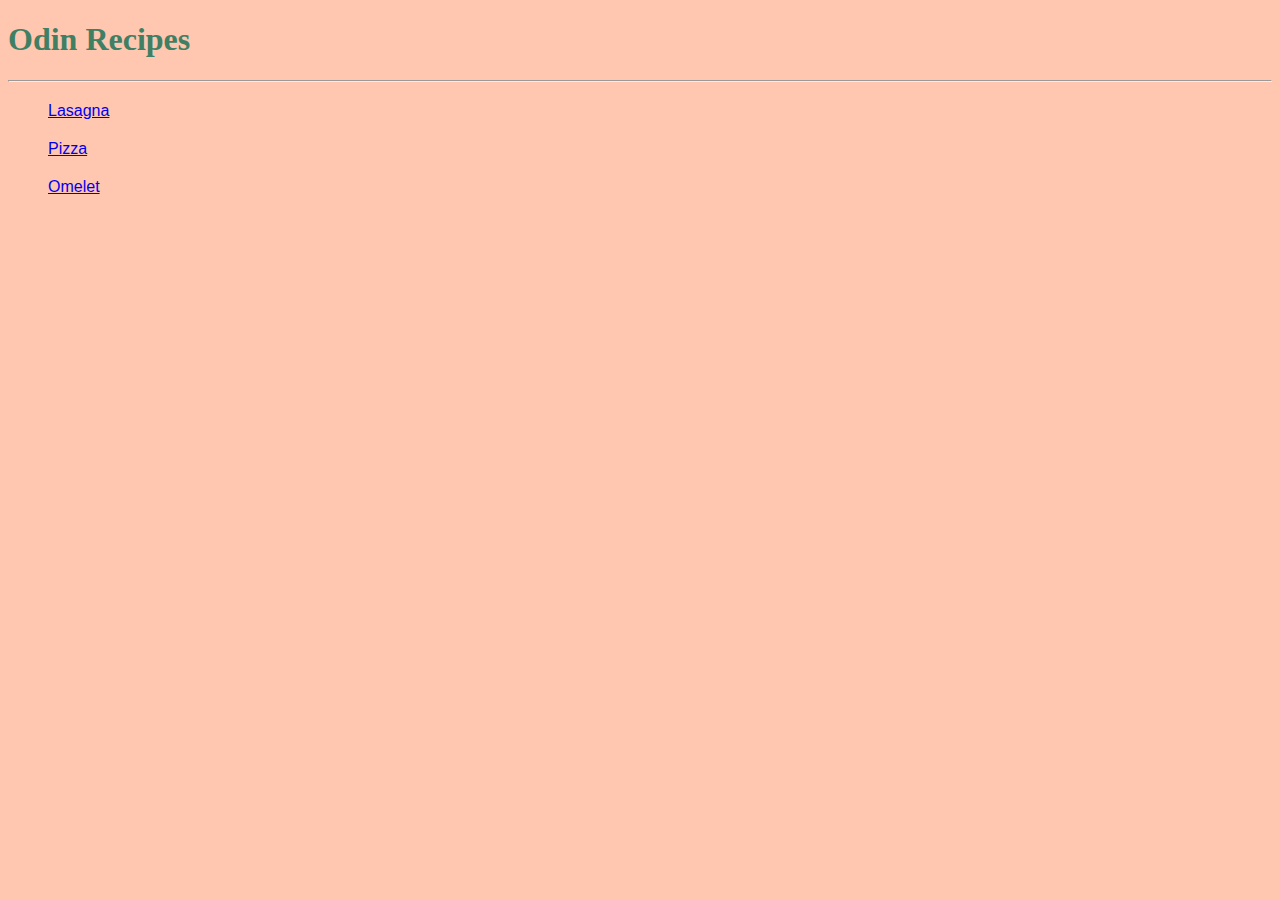
<file: index.html>
<!DOCTYPE html>
<html lang="en">
<head>
    <link href="./style.css" rel="stylesheet" type="text/css">
    <meta charset="UTF-8">
    <meta http-equiv="X-UA-Compatible" content="IE=edge">
    <meta name="viewport" content="width=device-width, initial-scale=1.0">
    <title>Odin Recipes</title>
</head>
<body>

    <h1>Odin Recipes</h1>
        <hr>
        
        <ul>
            <li><a href="recipes/lasagna.html">Lasagna</a></li>
            <li><a href="recipes/pizza.html">Pizza</a></li>
            <li><a href="recipes/omelet.html">Omelet</a></li>
        </ul>

</body>
</html>
</file>
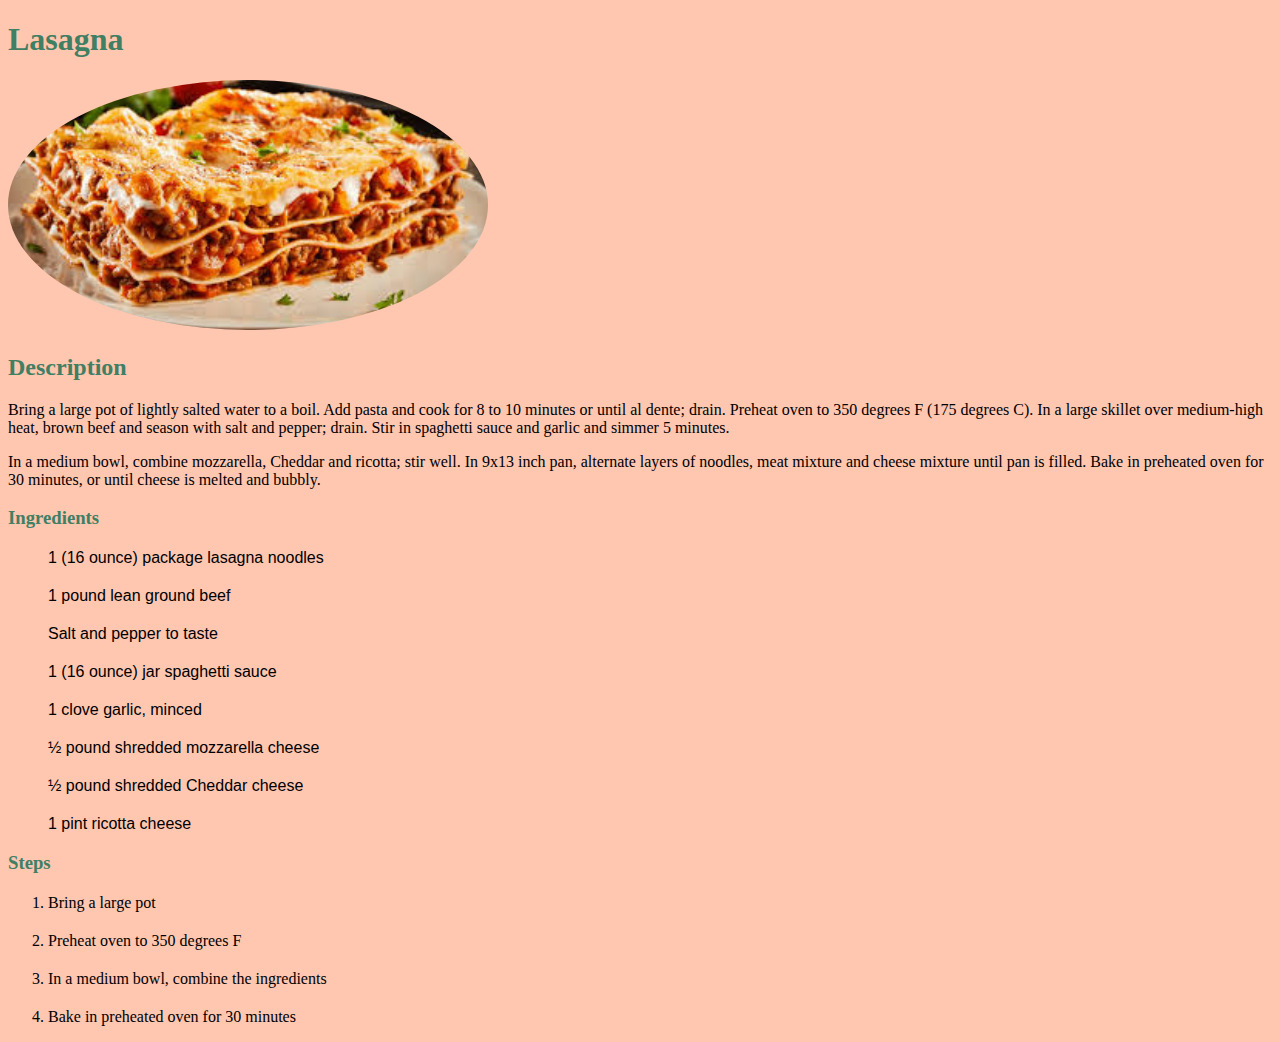
<file: recipes/lasagna.html>
<!DOCTYPE html>
<html lang="en">
<head>
    <link href="../style.css" rel="stylesheet" type="text/css">
    <meta charset="UTF-8">
    <meta http-equiv="X-UA-Compatible" content="IE=edge">
    <meta name="viewport" content="width=device-width, initial-scale=1.0">
    <title>Lasagna</title>
</head>
<body>
    <h1>Lasagna</h1>
        <img src="../img/lasagna.jpeg" height="250" alt="Lasagna ration" title="Lasagna"> 

    <h2>Description</h2>
        <p>Bring a large pot of lightly salted water to a boil. Add pasta and cook for 8 to 10 minutes or until al dente; drain. Preheat oven to 350 degrees F (175 degrees C). In a large skillet over medium-high heat, brown beef and season with salt and pepper; drain. Stir in spaghetti sauce and garlic and simmer 5 minutes.</p>
        <p>In a medium bowl, combine mozzarella, Cheddar and ricotta; stir well. In 9x13 inch pan, alternate layers of noodles, meat mixture and cheese mixture until pan is filled. Bake in preheated oven for 30 minutes, or until cheese is melted and bubbly.</p>

    <h3>Ingredients</h3>
        <ul>
            <li>1 (16 ounce) package lasagna noodles</li>
            <li>1 pound lean ground beef</li>
            <li>Salt and pepper to taste</li>
            <li>1 (16 ounce) jar spaghetti sauce</li>
            <li>1 clove garlic, minced</li>
            <li>½ pound shredded mozzarella cheese</li>
            <li>½ pound shredded Cheddar cheese</li>
            <li>1 pint ricotta cheese</li>
        </ul>

    <h3>Steps</h3>
    <ol type="1">
        <li>Bring a large pot</li>
        <li>Preheat oven to 350 degrees F</li>
        <li>In a medium bowl, combine the ingredients</li>
        <li>Bake in preheated oven for 30 minutes</li>
    </ol>

</body>
</html>
</file>
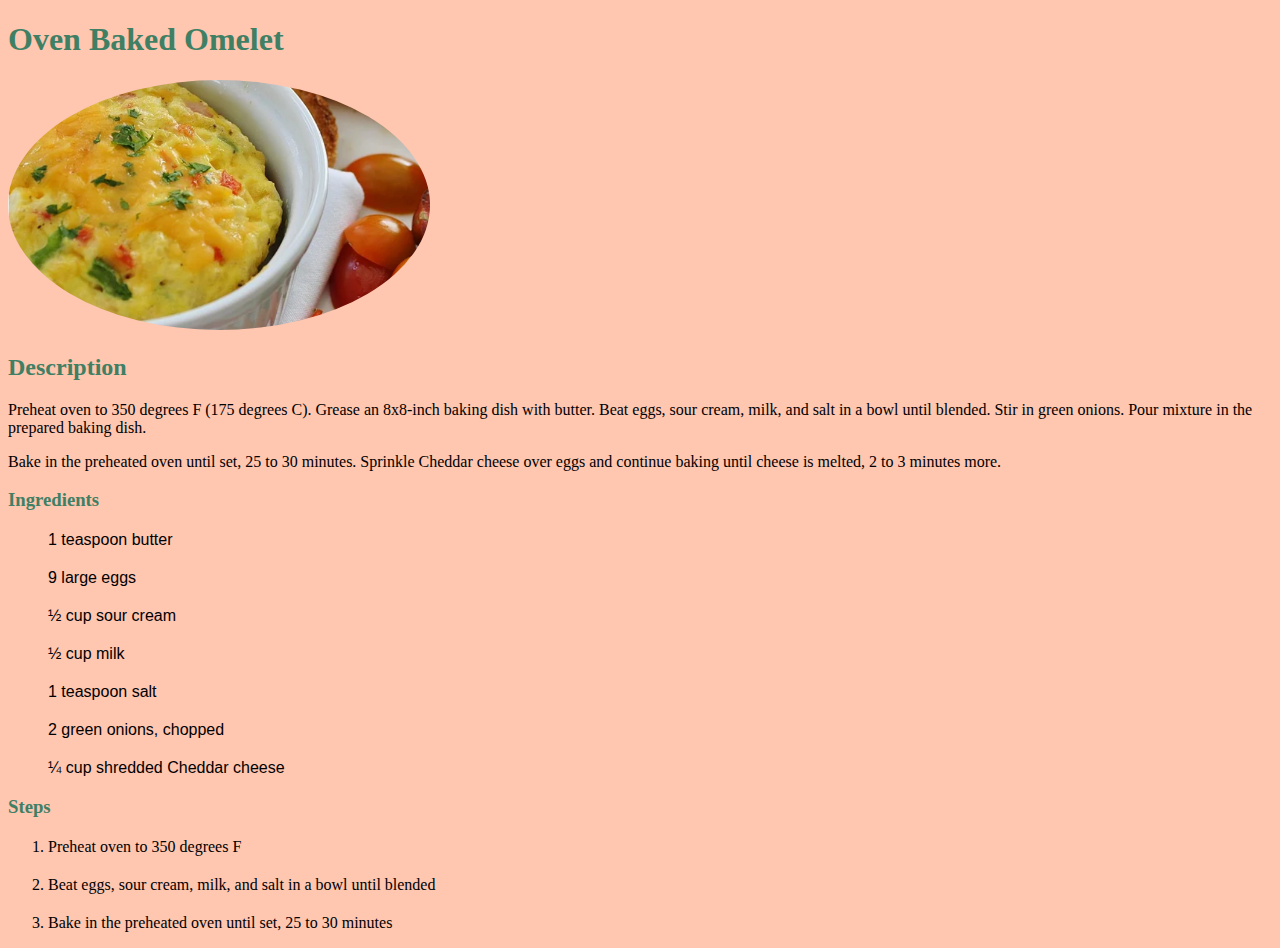
<file: recipes/omelet.html>
<!DOCTYPE html>
<html lang="en">
<head>
    <link href="../style.css" rel="stylesheet" type="text/css">
    <meta charset="UTF-8">
    <meta http-equiv="X-UA-Compatible" content="IE=edge">
    <meta name="viewport" content="width=device-width, initial-scale=1.0">
    <title>Oven Baked Omelet</title>
</head>
<body>
    <h1>Oven Baked Omelet</h1>
        <img src="../img/omelet.png" height="250" alt="Oven Baked Omelet" title="Omelet"> 

    <h2>Description</h2>
        <p>Preheat oven to 350 degrees F (175 degrees C). Grease an 8x8-inch baking dish with butter. Beat eggs, sour cream, milk, and salt in a bowl until blended. Stir in green onions. Pour mixture in the prepared baking dish.</p>
        <p>Bake in the preheated oven until set, 25 to 30 minutes. Sprinkle Cheddar cheese over eggs and continue baking until cheese is melted, 2 to 3 minutes more.</p>

    <h3>Ingredients</h3>
        <ul>
            <li>1 teaspoon butter</li>
            <li>9 large eggs</li>
            <li>½ cup sour cream</li>
            <li>½ cup milk</li>
            <li>1 teaspoon salt</li>
            <li>2 green onions, chopped</li>
            <li>¼ cup shredded Cheddar cheese</li>
        </ul>

    <h3>Steps</h3>
    <ol type="1">
        <li>Preheat oven to 350 degrees F</li>
        <li>Beat eggs, sour cream, milk, and salt in a bowl until blended</li>
        <li>Bake in the preheated oven until set, 25 to 30 minutes</li>
    </ol>

</body>
</html>
</file>
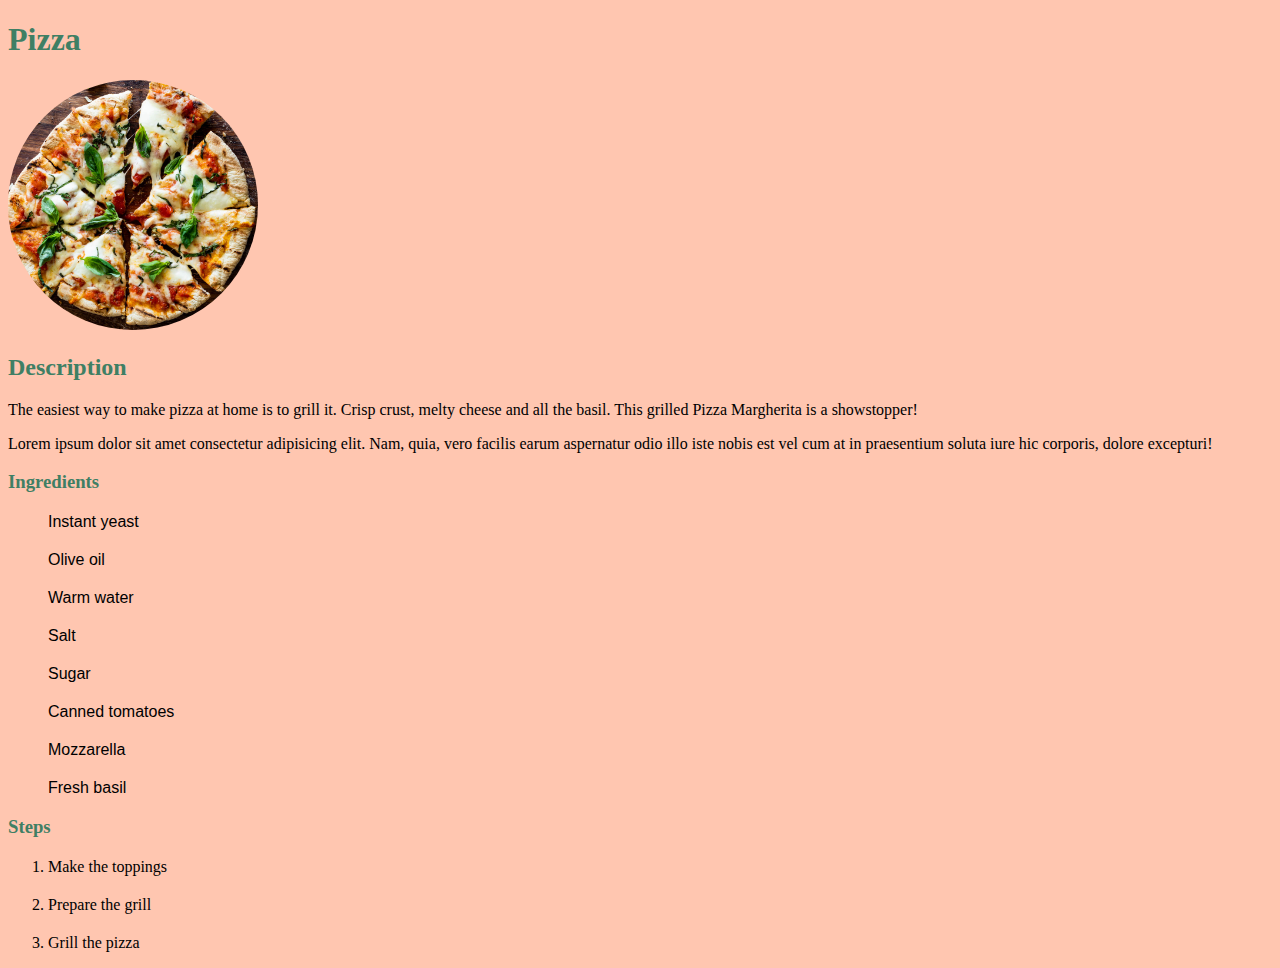
<file: recipes/pizza.html>
<!DOCTYPE html>
<html lang="en">
<head>
    <link href="../style.css" rel="stylesheet" type="text/css">
    <meta charset="UTF-8">
    <meta http-equiv="X-UA-Compatible" content="IE=edge">
    <meta name="viewport" content="width=device-width, initial-scale=1.0">
    <title>Pizza</title>
</head>
<body>
    <h1>Pizza</h1>
        <img src="../img/pizza.jpg" height="250" alt="Pizza" title="Pizza"> 

    <h2>Description</h2>
        <p>The easiest way to make pizza at home is to grill it. Crisp crust, melty cheese and all the basil. This grilled Pizza Margherita is a showstopper!</p>
        <p>Lorem ipsum dolor sit amet consectetur adipisicing elit. Nam, quia, vero facilis earum aspernatur odio illo iste nobis est vel cum at in praesentium soluta iure hic corporis, dolore excepturi!</p>

    <h3>Ingredients</h3>
        <ul>
            <li>Instant yeast</li>
            <li>Olive oil</li>
            <li>Warm water</li>
            <li>Salt</li>
            <li>Sugar</li>
            <li>Canned tomatoes</li>
            <li>Mozzarella</li>
            <li>Fresh basil</li>
        </ul>

    <h3>Steps</h3>
    <ol type="1">
        <li>Make the toppings</li>
        <li>Prepare the grill</li>
        <li>Grill the pizza</li>
    </ol>

</body>
</html>
</file>
<file: style.css>
body {
    background-color: rgb(255, 198, 176);
}

h1, h2, h3, h4 {
    color: #3f7f64;
    font-family: cursive;
}

img {
    border-radius: 50%;
}

ul {
    list-style-type: none;
    font-family: 'Segoe UI', Tahoma, Geneva, Verdana, sans-serif;
}

li {
    margin-top: 20px;
}
</file>
